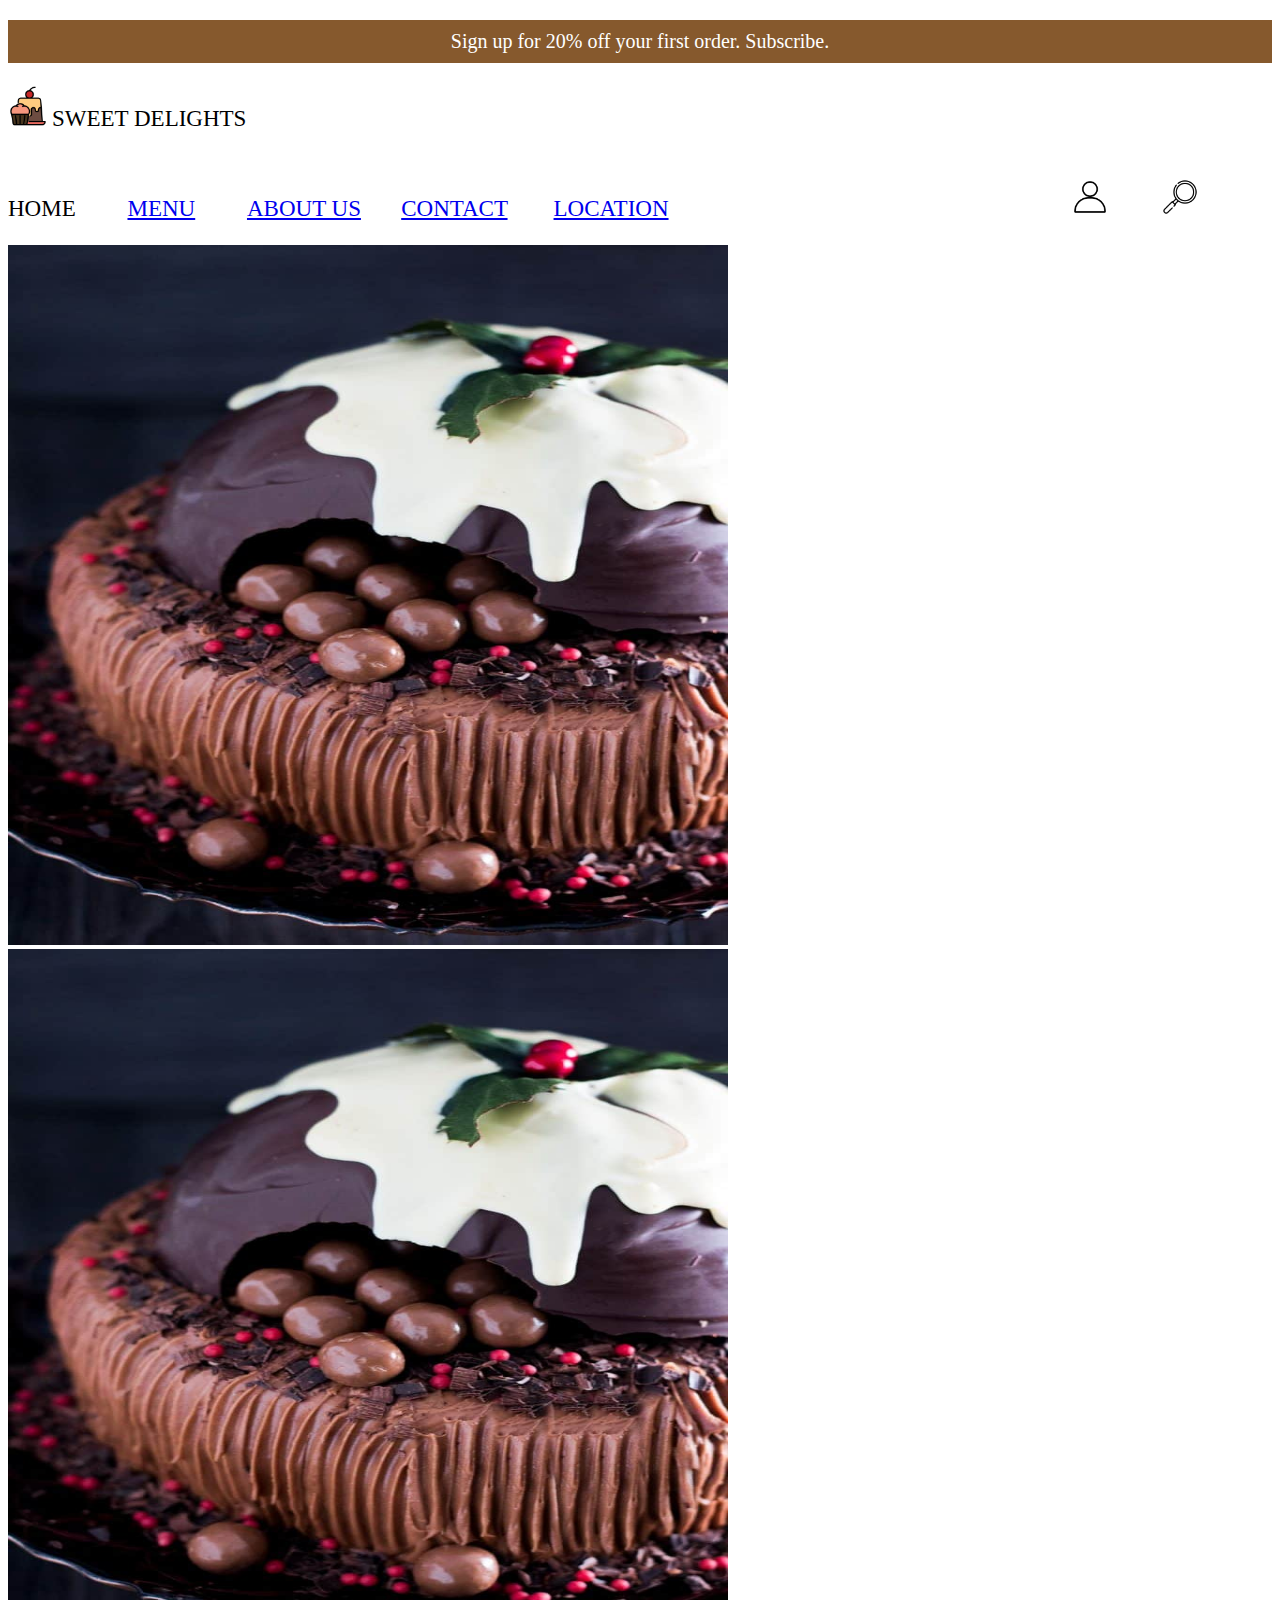
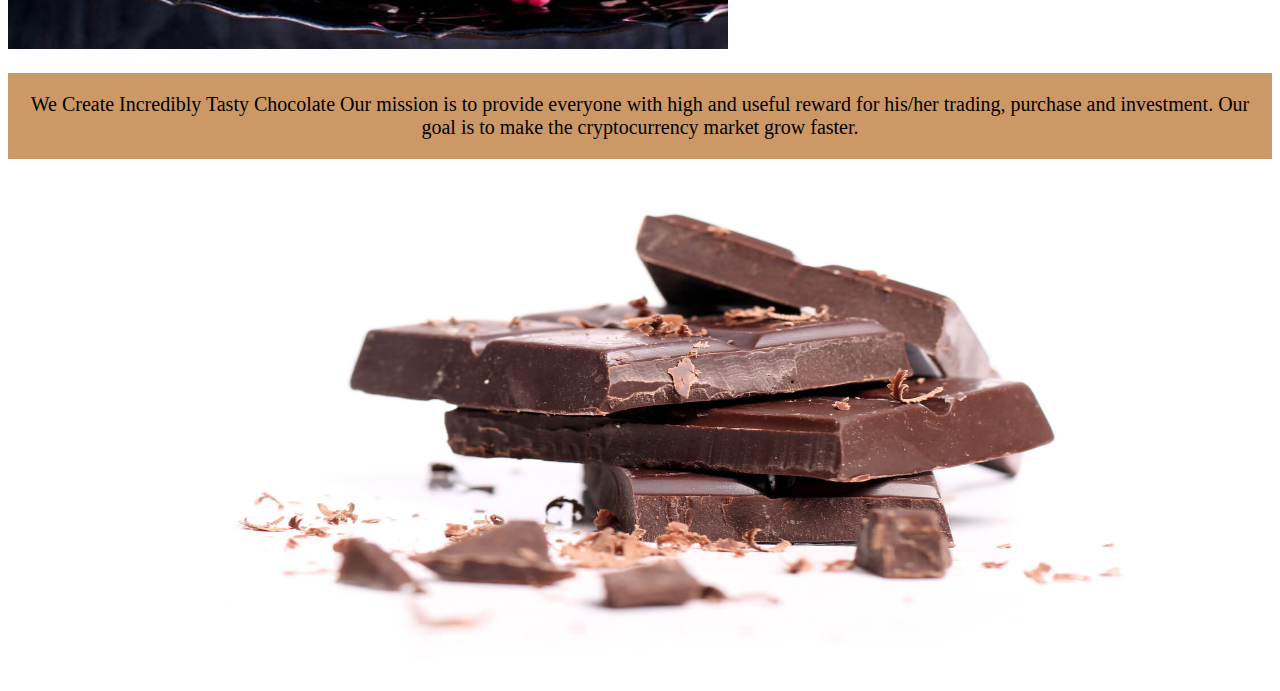
<file: index.html>
<!DOCTYPE html>
<html >
<head>
  <link rel="icon" href="./img/favicon.png" type="image/png">
  <link rel="stylesheet" href="./css/style.css"/>
  <title>Sweet Delights</title>

  <style>
    .heading{
      color:white;
      background-color: #86592d;
      font-size:20px;
      text-align: center;
      padding:10px 10px;
        }
    .title{
      color:black;
      font-size:23px;
      display:inline-block;
    }
    .img{
    height:700px;
    width:720px;
    
  }
    .info{
  font-size:20px;
  text-align:center;
  padding:20px 10px;
background-color:#cc9966 ;
}

  </style>
</head>
<body>
  <p class="heading">Sign up for 20% off your first order. Subscribe.</p>

  <img src="./img/favicon.png" height="40px"/> <p class="title">SWEET DELIGHTS</p>                     <P class="menubar"> HOME&nbsp;&nbsp;&nbsp;&nbsp;&nbsp;&nbsp;&nbsp;&nbsp; <a href="./pages/menu.html">MENU</a>  &nbsp;&nbsp;&nbsp;&nbsp;&nbsp;&nbsp;&nbsp;&nbsp;<a href="./pages/about.html">ABOUT US</a>&nbsp;&nbsp;&nbsp; &nbsp;&nbsp;&nbsp;<a href="./pages/contact.html">CONTACT</a> &nbsp;&nbsp;&nbsp;&nbsp;&nbsp;&nbsp;&nbsp;<a href="./pages/location.html">LOCATION</a>&nbsp;&nbsp;&nbsp;&nbsp;&nbsp;&nbsp;&nbsp;&nbsp;&nbsp;&nbsp;&nbsp;&nbsp;&nbsp;&nbsp;&nbsp;&nbsp;&nbsp;&nbsp;&nbsp;&nbsp;&nbsp;&nbsp;&nbsp;&nbsp;&nbsp;&nbsp;&nbsp;&nbsp;&nbsp;&nbsp;&nbsp;&nbsp;&nbsp;&nbsp;&nbsp;&nbsp;&nbsp;&nbsp;&nbsp;&nbsp;&nbsp;&nbsp;&nbsp;&nbsp;&nbsp;&nbsp;&nbsp;&nbsp;&nbsp;&nbsp;&nbsp;&nbsp;&nbsp;&nbsp;&nbsp;&nbsp;&nbsp;&nbsp;&nbsp;&nbsp;&nbsp;&nbsp;&nbsp;&nbsp;&nbsp;&nbsp;&nbsp;&nbsp;&nbsp;&nbsp;<img src="./img/contact.png" height="38px"/>&nbsp;&nbsp;&nbsp;&nbsp;&nbsp;&nbsp;&nbsp;&nbsp;&nbsp;<img src="./img/search.png"height="38px"/></P>
      <img src="./img/Chocolatem.jpeg" class="img"/> <img src="./img/Chocolatem.jpeg" class="img"/>

      <p class="info">We Create Incredibly Tasty Chocolate
        Our mission is to provide everyone with high and useful reward for his/her trading, purchase and investment. Our goal is to make the cryptocurrency market grow faster.</p>
        &nbsp;&nbsp;&nbsp;&nbsp;&nbsp;&nbsp;&nbsp;&nbsp;&nbsp;&nbsp;&nbsp;&nbsp;&nbsp;&nbsp;&nbsp;&nbsp;&nbsp;&nbsp;&nbsp;&nbsp;&nbsp;&nbsp;&nbsp;&nbsp;&nbsp;&nbsp;&nbsp;&nbsp;&nbsp;&nbsp;&nbsp;&nbsp;&nbsp;&nbsp;&nbsp;&nbsp;&nbsp;&nbsp;&nbsp;&nbsp;&nbsp;&nbsp;&nbsp;&nbsp;&nbsp;&nbsp;&nbsp;&nbsp;&nbsp;&nbsp;&nbsp;&nbsp;&nbsp;&nbsp;&nbsp;<img src="./img/chocalate-3.jpeg" height="500px"width="900px"  />

       


</body>
</html>
</file>
<file: css/style.css>
.menubar{
    color:black;
    font-size:23px;
   text-align:center;
    cursor:pointer;
    display:inline-block;
}
.menubar:hover{
color:#86592d;
transition:0.5px;
text-align:center;
}

.img{
    height:700px;
    width:720px;
    
  }
  .heading{
    color:#33272a;;
    text-align:center;
    font-size:50px;
    padding:5px 20px;
    background-color: white;
    font-family:cursive;
}

.heading2{
    color:#33272a;
    background:#faeee7; 
    text-align:center;
    padding:20px 30px;
    font-size:30px;
}


.image{
    height: 480px;;
    width:1000px;
    border: #594a4e  5px;
    border-radius:10px;
} 

.img2{
  height: 580px;;
  width:680px;
  border: #594a4e solid 0px;
  border-radius:10px;
}
.ans{
    color:#594a4e;
    background-color: #faeee7;
    font-size:25px;
    text-align:Left;
    padding:20px 25px;
    font-family:Roboto;
          }
</file>
